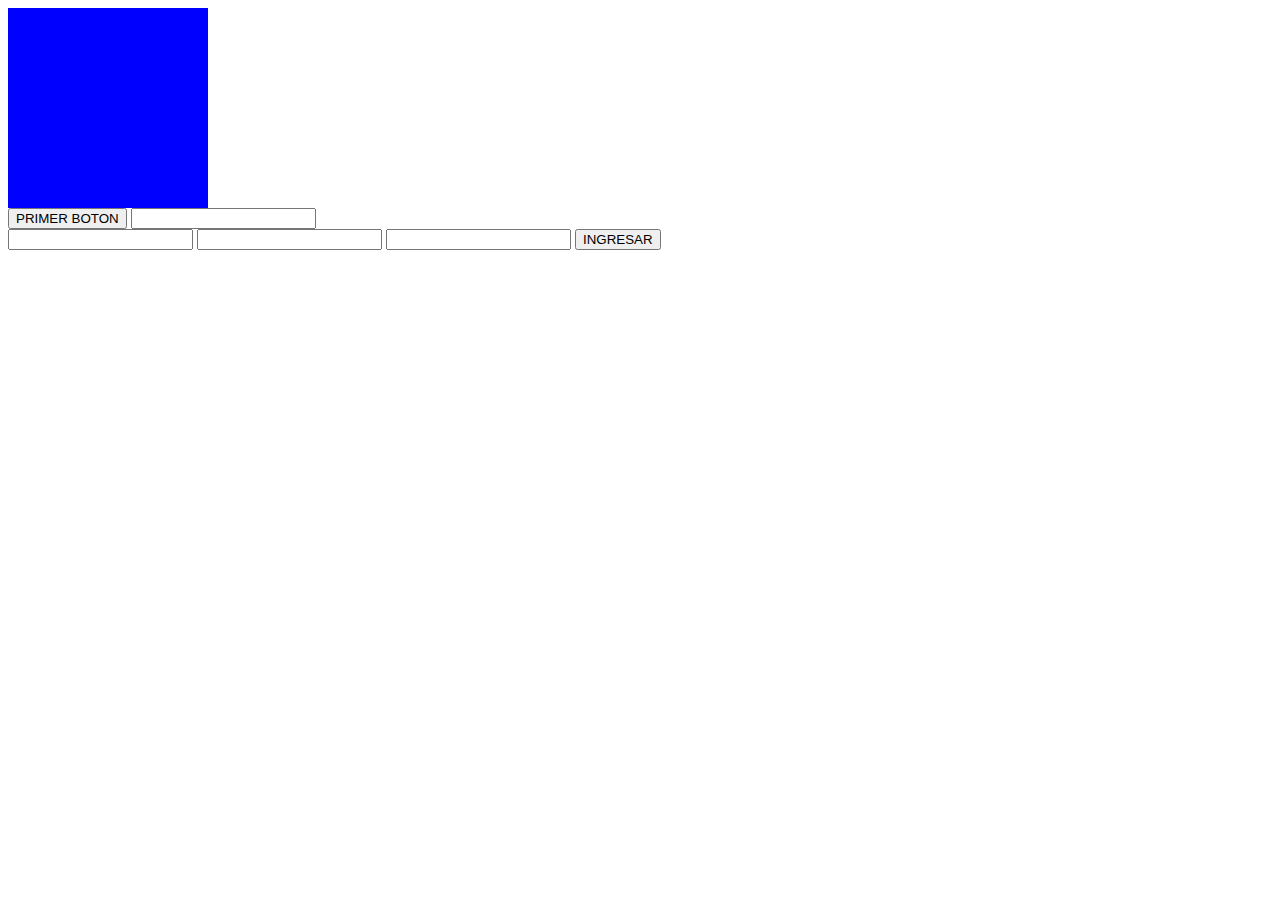
<file: index.html>
<!DOCTYPE html>
<html lang="es">

<head>
  <meta charset="UTF-8" />
  <meta http-equiv="X-UA-Compatible" content="IE=edge" />
  <meta name="viewport" content="width=device-width, initial-scale=1.0" />
  <link rel="stylesheet" href="index.css">
  <title>Título</title>
</head>

<body>
  <div class="div1"></div>

  <button id="boton1">PRIMER BOTON</button>
  <input type="text" id="input1">

  <form id="form">
    <input type="text" id="name">
    <input type="text" id="lastname">
    <input type="text" id="deporte">
    <input type="submit" value="INGRESAR">
  </form>


  <script src="index.js"></script>
</body>

</html>
</file>
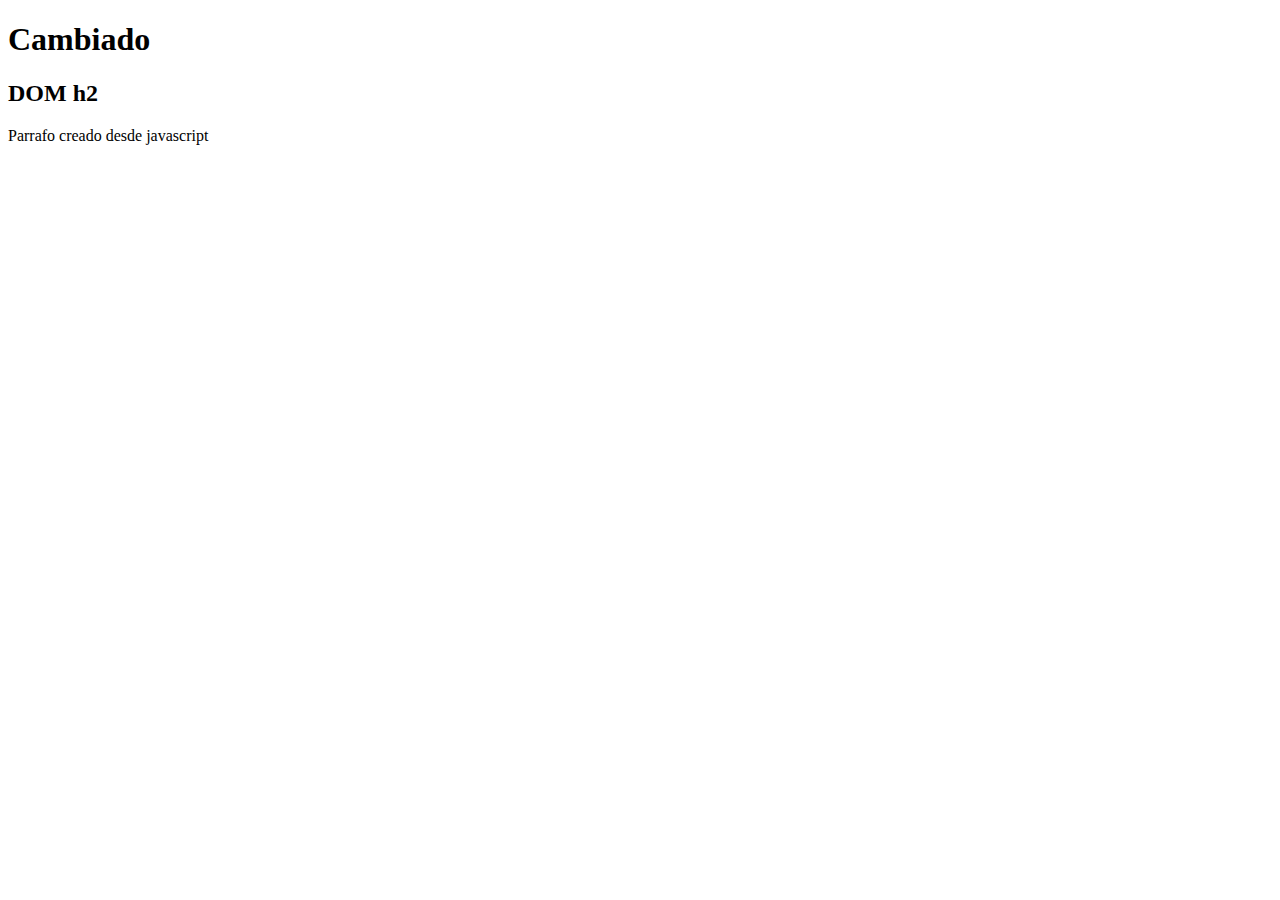
<file: Clase 08/index.html>
<!DOCTYPE html>
<html lang="es">

<head>
  <meta charset="UTF-8" />
  <meta http-equiv="X-UA-Compatible" content="IE=edge" />
  <meta name="viewport" content="width=device-width, initial-scale=1.0" />
  <title>Título</title>
</head>

<body>


  <h1 id="titulo" class="clase-titulo">DOM</h1>
  <h1>PRUEBA</h1>
  <h2 id="tituloh2" class="clase-titulo">DOM h2</h2>
  <div id="div"></div>


  <script src="index.js"></script>
</body>

</html>
</file>
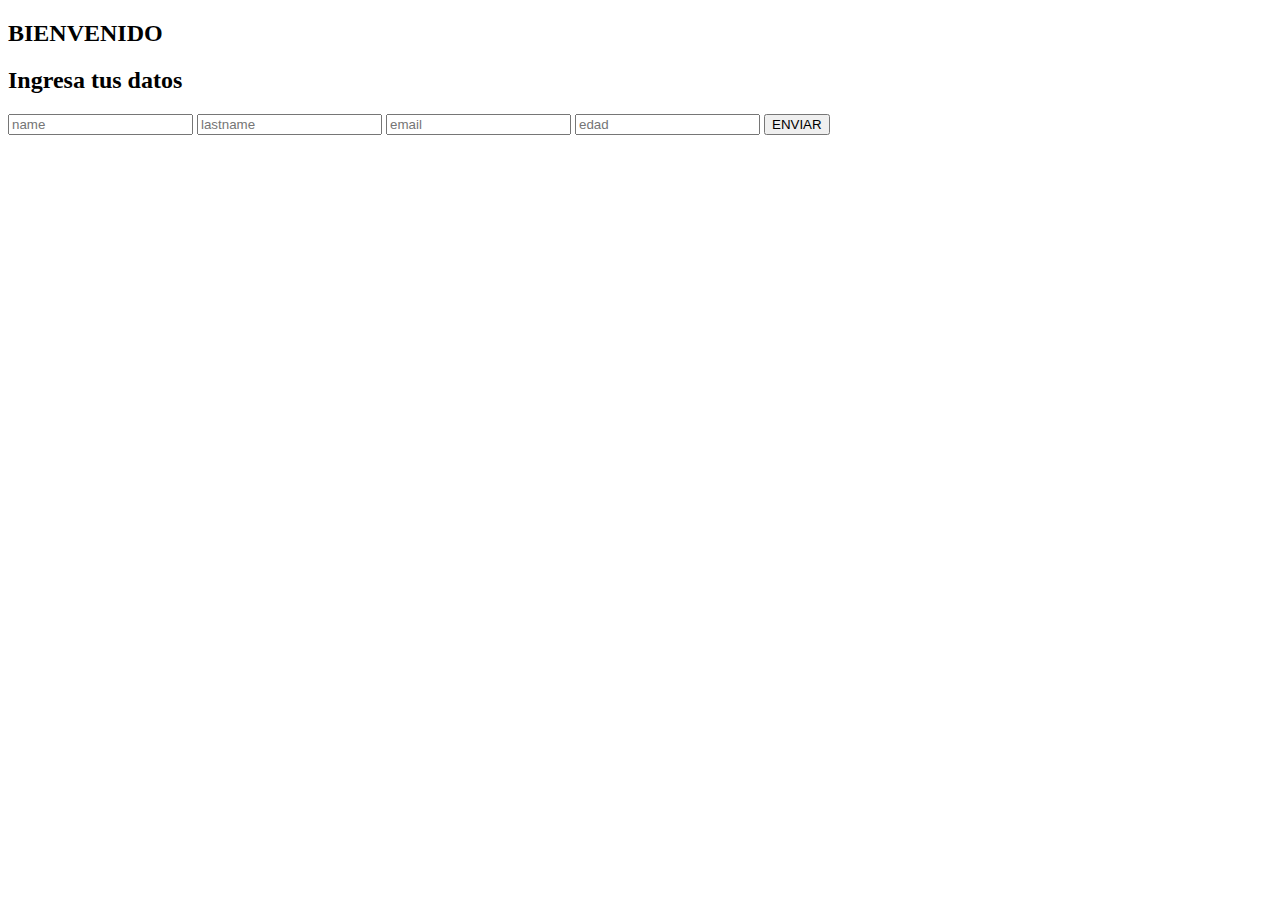
<file: Clase 10/index.html>
<!DOCTYPE html>
<html lang="en">

<head>
  <meta charset="UTF-8">
  <meta http-equiv="X-UA-Compatible" content="IE=edge">
  <meta name="viewport" content="width=device-width, initial-scale=1.0">
  <title>Document</title>
</head>

<body>

  <h2 id="titulo">BIENVENIDO</h2>
  <h2 id="titulo2">Ingresa tus datos</h2>
  <form id="formInicial">
    <input type="text" name="name" id="name" placeholder="name">
    <input type="text" name="lastname" id="lastname" placeholder="lastname">
    <input type="text" name="email" id="email" placeholder="email">
    <input type="number" name="edad" id="edad" placeholder="edad">
    <input type="submit" value="ENVIAR">
  </form>

  <script src="ejemplo.js"></script>
  <!-- <script src="index.js"></script> -->
</body>

</html>
</file>
<file: index.css>
.div1 {
    height: 200px;
    width: 200px;
    background-color: blue;
}
</file>
